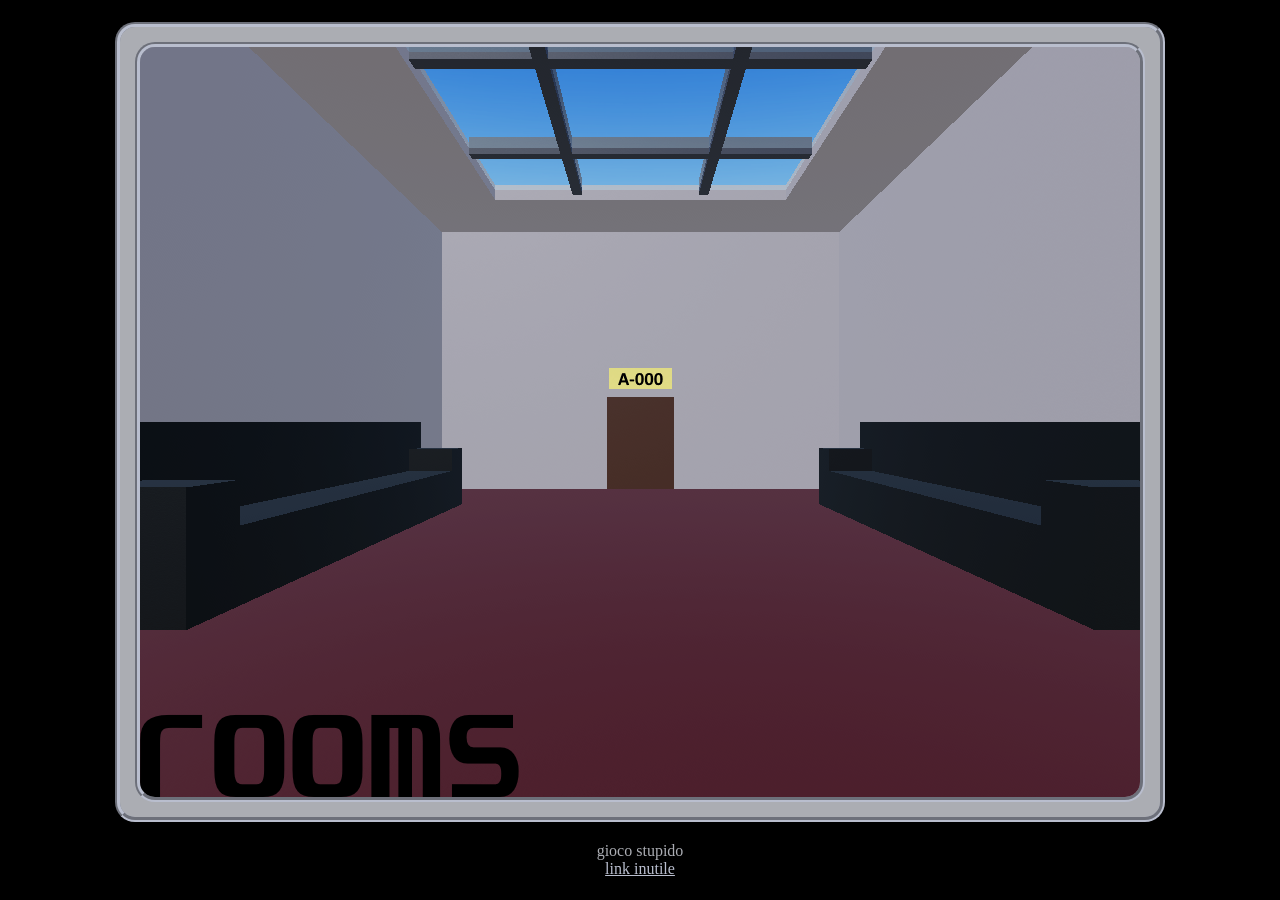
<file: index.html>
<!DOCTYPE html>
<html lang="en">
<head>
  <meta charset="UTF-8">
  <meta name="viewport" content="width=device-width, initial-scale=1.0">
  <title>rooms 2003</title>
  <link rel="stylesheet" href="style.css">
</head>
<body>

  <div class="container screen">
    <img src="assets/thumb.png" alt="oh no" onclick="window.location.replace(`game.html`);" oncontextmenu="return false">
  </div>

  <div class="container footer">
    <p>gioco stupido</p>
    <p><a href="">link inutile</a></p>
  </div>

  <script> 
    const audio = new Audio("mus/thumb.ogg");
    audio.volume = 0.05;
    audio.loop = true;

    document.addEventListener("click", () =>
    {
      audio.play();
    }, { once: true });

  </script>

</body>
</html>
</file>
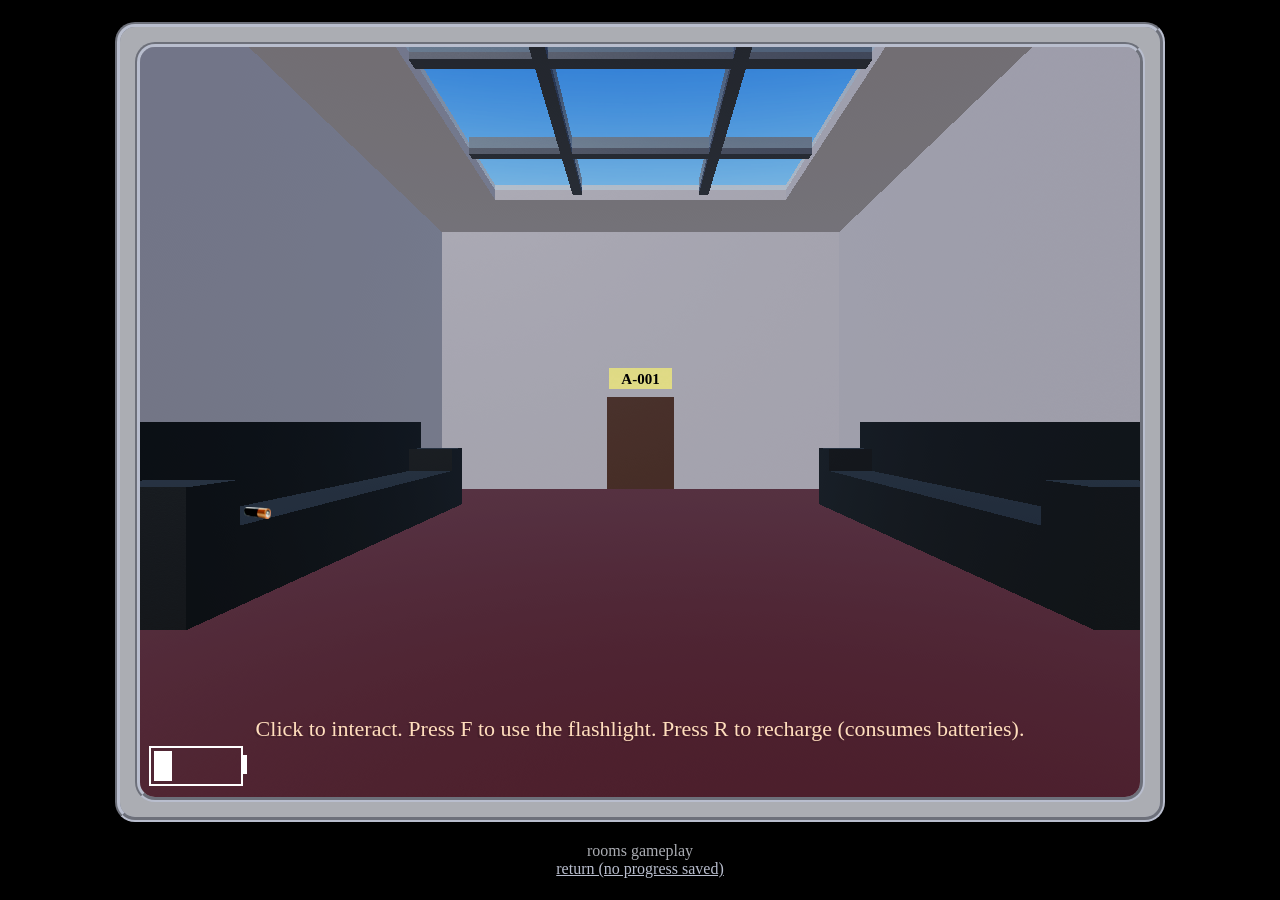
<file: game.html>
<!DOCTYPE html>
<html lang="en">
<head>
  <meta charset="UTF-8">
  <meta name="viewport" content="width=device-width, initial-scale=1.0">
  <title>rooms</title>
  <link rel="stylesheet" href="style.css">
</head>
<body>

    <div class="container screen">
    <canvas id="game" width="1000" height="750" oncontextmenu="return false"></canvas>
    </div>

    <div class="container footer">
    <p>rooms gameplay</p>
    <p><a href="index.html">return (no progress saved)</a></p>
    </div>

    <script src="class.js"></script>
    <script src="script.js"></script>
</body>
</html>
</file>
<file: style.css>
*
{
    margin: 0;
    padding: 0;
}

html
{
    overflow: scroll;
    overflow-x: hidden;
}

::-webkit-scrollbar {
    width: 0; 
    background: transparent;  
}

body
{
    display: flex;
    flex-direction: column;

    justify-content: center;
    align-items: center;

    height: 100vh;
    background-color: black;
}

.container
{
    display: flex;
    justify-content: center;
    align-items: center;

    width: 100%;
}

.footer
{
    flex-direction: column;
}

.screen
{
    width: 1000px;
    height: 750px;

    background-color: #abadb3;
    border: 5px groove #b9bece;
    border-radius: 20px;

    margin-bottom: 20px;
    padding: 20px;
}

img, canvas
{
    width: 1000px;
    height: 750px;

    border: 5px groove #b9bece;
    border-radius: 20px;
}

p
{
    text-align: center;
    color: #abadb3;
}

p a
{
    color: #b9bece;
}
</file>
